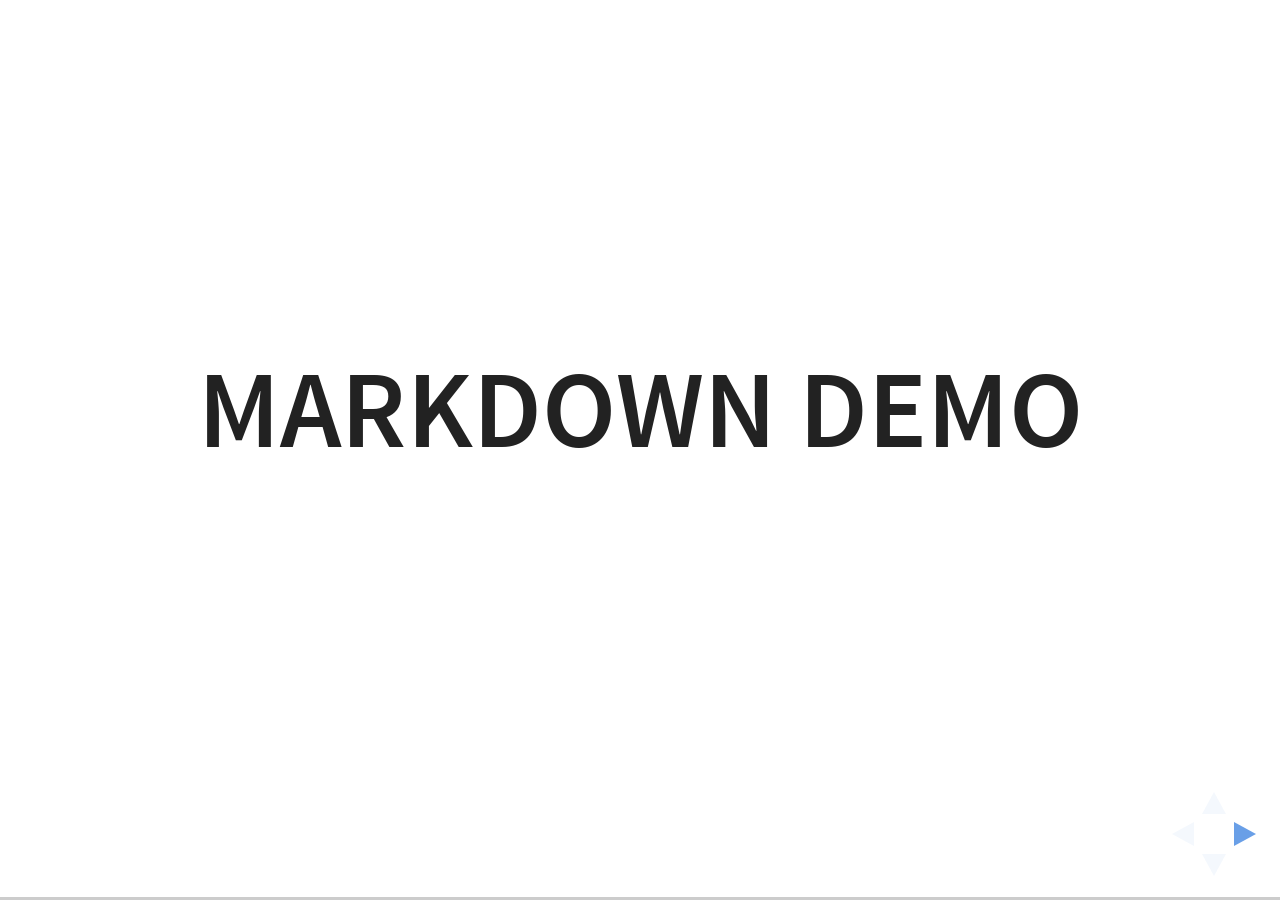
<file: plugin/markdown/example.html>
<!doctype html>
<html lang="en">

	<head>
		<meta charset="utf-8">

		<title>reveal.js - Markdown Demo</title>

		<link rel="stylesheet" href="../../css/reveal.css">
		<link rel="stylesheet" href="../../css/theme/white.css" id="theme">

        <link rel="stylesheet" href="../../lib/css/zenburn.css">
	</head>

	<body>

		<div class="reveal">

			<div class="slides">

                <!-- Use external markdown resource, separate slides by three newlines; vertical slides by two newlines -->
                <section data-markdown="example.md" data-separator="^\n\n\n" data-separator-vertical="^\n\n"></section>

                <!-- Slides are separated by three dashes (quick 'n dirty regular expression) -->
                <section data-markdown data-separator="---">
                    <script type="text/template">
                        ## Demo 1
                        Slide 1
                        ---
                        ## Demo 1
                        Slide 2
                        ---
                        ## Demo 1
                        Slide 3
                    </script>
                </section>

                <!-- Slides are separated by newline + three dashes + newline, vertical slides identical but two dashes -->
                <section data-markdown data-separator="^\n---\n$" data-separator-vertical="^\n--\n$">
                    <script type="text/template">
                        ## Demo 2
                        Slide 1.1

                        --

                        ## Demo 2
                        Slide 1.2

                        ---

                        ## Demo 2
                        Slide 2
                    </script>
                </section>

                <!-- No "extra" slides, since there are no separators defined (so they'll become horizontal rulers) -->
                <section data-markdown>
                    <script type="text/template">
                        A

                        ---

                        B

                        ---

                        C
                    </script>
                </section>

                <!-- Slide attributes -->
                <section data-markdown>
                    <script type="text/template">
                        <!-- .slide: data-background="#000000" -->
                        ## Slide attributes
                    </script>
                </section>

                <!-- Element attributes -->
                <section data-markdown>
                    <script type="text/template">
                        ## Element attributes
                        - Item 1 <!-- .element: class="fragment" data-fragment-index="2" -->
                        - Item 2 <!-- .element: class="fragment" data-fragment-index="1" -->
                    </script>
                </section>

                <!-- Code -->
                <section data-markdown>
                    <script type="text/template">
                        ```php
                        public function foo()
                        {
                            $foo = array(
                                'bar' => 'bar'
                            )
                        }
                        ```
                    </script>
                </section>

            </div>
		</div>

		<script src="../../lib/js/head.min.js"></script>
		<script src="../../js/reveal.js"></script>

		<script>

			Reveal.initialize({
				controls: true,
				progress: true,
				history: true,
				center: true,

				// Optional libraries used to extend on reveal.js
				dependencies: [
					{ src: '../../lib/js/classList.js', condition: function() { return !document.body.classList; } },
					{ src: 'marked.js', condition: function() { return !!document.querySelector( '[data-markdown]' ); } },
                    { src: 'markdown.js', condition: function() { return !!document.querySelector( '[data-markdown]' ); } },
                    { src: '../highlight/highlight.js', async: true, callback: function() { hljs.initHighlightingOnLoad(); } },
					{ src: '../notes/notes.js' }
				]
			});

		</script>

	</body>
</html>
</file>
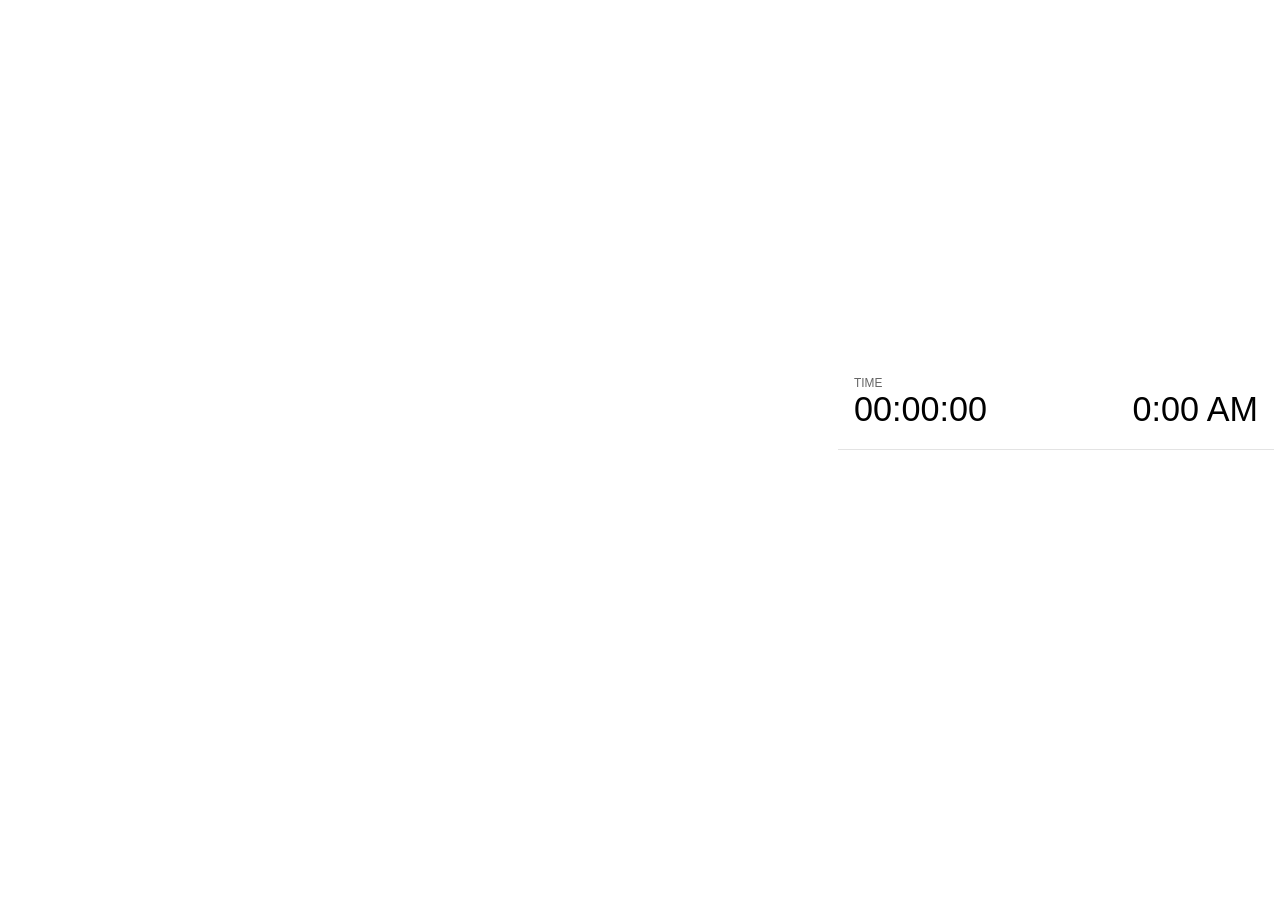
<file: plugin/notes/notes.html>
<!doctype html>
<html lang="en">
	<head>
		<meta charset="utf-8">

		<title>reveal.js - Slide Notes</title>

		<style>
			body {
				font-family: Helvetica;
			}

			#current-slide,
			#upcoming-slide,
			#speaker-controls {
				padding: 6px;
				box-sizing: border-box;
				-moz-box-sizing: border-box;
			}

			#current-slide iframe,
			#upcoming-slide iframe {
				width: 100%;
				height: 100%;
				border: 1px solid #ddd;
			}

			#current-slide .label,
			#upcoming-slide .label {
				position: absolute;
				top: 10px;
				left: 10px;
				font-weight: bold;
				font-size: 14px;
				z-index: 2;
				color: rgba( 255, 255, 255, 0.9 );
			}

			#current-slide {
				position: absolute;
				width: 65%;
				height: 100%;
				top: 0;
				left: 0;
				padding-right: 0;
			}

			#upcoming-slide {
				position: absolute;
				width: 35%;
				height: 40%;
				right: 0;
				top: 0;
			}

			#speaker-controls {
				position: absolute;
				top: 40%;
				right: 0;
				width: 35%;
				height: 60%;
				overflow: auto;

				font-size: 18px;
			}

				.speaker-controls-time.hidden,
				.speaker-controls-notes.hidden {
					display: none;
				}

				.speaker-controls-time .label,
				.speaker-controls-notes .label {
					text-transform: uppercase;
					font-weight: normal;
					font-size: 0.66em;
					color: #666;
					margin: 0;
				}

				.speaker-controls-time {
					border-bottom: 1px solid rgba( 200, 200, 200, 0.5 );
					margin-bottom: 10px;
					padding: 10px 16px;
					padding-bottom: 20px;
					cursor: pointer;
				}

				.speaker-controls-time .reset-button {
					opacity: 0;
					float: right;
					color: #666;
					text-decoration: none;
				}
				.speaker-controls-time:hover .reset-button {
					opacity: 1;
				}

				.speaker-controls-time .timer,
				.speaker-controls-time .clock {
					width: 50%;
					font-size: 1.9em;
				}

				.speaker-controls-time .timer {
					float: left;
				}

				.speaker-controls-time .clock {
					float: right;
					text-align: right;
				}

				.speaker-controls-time span.mute {
					color: #bbb;
				}

				.speaker-controls-notes {
					padding: 10px 16px;
				}

				.speaker-controls-notes .value {
					margin-top: 5px;
					line-height: 1.4;
					font-size: 1.2em;
				}

			.clear {
				clear: both;
			}

			@media screen and (max-width: 1080px) {
				#speaker-controls {
					font-size: 16px;
				}
			}

			@media screen and (max-width: 900px) {
				#speaker-controls {
					font-size: 14px;
				}
			}

			@media screen and (max-width: 800px) {
				#speaker-controls {
					font-size: 12px;
				}
			}

		</style>
	</head>

	<body>

		<div id="current-slide"></div>
		<div id="upcoming-slide"><span class="label">UPCOMING:</span></div>
		<div id="speaker-controls">
			<div class="speaker-controls-time">
				<h4 class="label">Time <span class="reset-button">Click to Reset</span></h4>
				<div class="clock">
					<span class="clock-value">0:00 AM</span>
				</div>
				<div class="timer">
					<span class="hours-value">00</span><span class="minutes-value">:00</span><span class="seconds-value">:00</span>
				</div>
				<div class="clear"></div>
			</div>

			<div class="speaker-controls-notes hidden">
				<h4 class="label">Notes</h4>
				<div class="value"></div>
			</div>
		</div>

		<script src="../../plugin/markdown/marked.js"></script>
		<script>

			(function() {

				var notes,
					notesValue,
					currentState,
					currentSlide,
					upcomingSlide,
					connected = false;

				window.addEventListener( 'message', function( event ) {

					var data = JSON.parse( event.data );

					// Messages sent by the notes plugin inside of the main window
					if( data && data.namespace === 'reveal-notes' ) {
						if( data.type === 'connect' ) {
							handleConnectMessage( data );
						}
						else if( data.type === 'state' ) {
							handleStateMessage( data );
						}
					}
					// Messages sent by the reveal.js inside of the current slide preview
					else if( data && data.namespace === 'reveal' ) {
						if( /ready/.test( data.eventName ) ) {
							// Send a message back to notify that the handshake is complete
							window.opener.postMessage( JSON.stringify({ namespace: 'reveal-notes', type: 'connected'} ), '*' );
						}
						else if( /slidechanged|fragmentshown|fragmenthidden|overviewshown|overviewhidden|paused|resumed/.test( data.eventName ) && currentState !== JSON.stringify( data.state ) ) {
							window.opener.postMessage( JSON.stringify({ method: 'setState', args: [ data.state ]} ), '*' );
						}
					}

				} );

				/**
				 * Called when the main window is trying to establish a
				 * connection.
				 */
				function handleConnectMessage( data ) {

					if( connected === false ) {
						connected = true;

						setupIframes( data );
						setupKeyboard();
						setupNotes();
						setupTimer();
					}

				}

				/**
				 * Called when the main window sends an updated state.
				 */
				function handleStateMessage( data ) {

					// Store the most recently set state to avoid circular loops
					// applying the same state
					currentState = JSON.stringify( data.state );

					// No need for updating the notes in case of fragment changes
					if ( data.notes ) {
						notes.classList.remove( 'hidden' );
						notesValue.style.whiteSpace = data.whitespace;
						if( data.markdown ) {
							notesValue.innerHTML = marked( data.notes );
						}
						else {
							notesValue.innerHTML = data.notes;
						}
					}
					else {
						notes.classList.add( 'hidden' );
					}

					// Update the note slides
					currentSlide.contentWindow.postMessage( JSON.stringify({ method: 'setState', args: [ data.state ] }), '*' );
					upcomingSlide.contentWindow.postMessage( JSON.stringify({ method: 'setState', args: [ data.state ] }), '*' );
					upcomingSlide.contentWindow.postMessage( JSON.stringify({ method: 'next' }), '*' );

				}

				// Limit to max one state update per X ms
				handleStateMessage = debounce( handleStateMessage, 200 );

				/**
				 * Forward keyboard events to the current slide window.
				 * This enables keyboard events to work even if focus
				 * isn't set on the current slide iframe.
				 */
				function setupKeyboard() {

					document.addEventListener( 'keydown', function( event ) {
						currentSlide.contentWindow.postMessage( JSON.stringify({ method: 'triggerKey', args: [ event.keyCode ] }), '*' );
					} );

				}

				/**
				 * Creates the preview iframes.
				 */
				function setupIframes( data ) {

					var params = [
						'receiver',
						'progress=false',
						'history=false',
						'transition=none',
						'autoSlide=0',
						'backgroundTransition=none'
					].join( '&' );

					var hash = '#/' + data.state.indexh + '/' + data.state.indexv;
					var currentURL = data.url + '?' + params + '&postMessageEvents=true' + hash;
					var upcomingURL = data.url + '?' + params + '&controls=false' + hash;

					currentSlide = document.createElement( 'iframe' );
					currentSlide.setAttribute( 'width', 1280 );
					currentSlide.setAttribute( 'height', 1024 );
					currentSlide.setAttribute( 'src', currentURL );
					document.querySelector( '#current-slide' ).appendChild( currentSlide );

					upcomingSlide = document.createElement( 'iframe' );
					upcomingSlide.setAttribute( 'width', 640 );
					upcomingSlide.setAttribute( 'height', 512 );
					upcomingSlide.setAttribute( 'src', upcomingURL );
					document.querySelector( '#upcoming-slide' ).appendChild( upcomingSlide );

				}

				/**
				 * Setup the notes UI.
				 */
				function setupNotes() {

					notes = document.querySelector( '.speaker-controls-notes' );
					notesValue = document.querySelector( '.speaker-controls-notes .value' );

				}

				/**
				 * Create the timer and clock and start updating them
				 * at an interval.
				 */
				function setupTimer() {

					var start = new Date(),
						timeEl = document.querySelector( '.speaker-controls-time' ),
						clockEl = timeEl.querySelector( '.clock-value' ),
						hoursEl = timeEl.querySelector( '.hours-value' ),
						minutesEl = timeEl.querySelector( '.minutes-value' ),
						secondsEl = timeEl.querySelector( '.seconds-value' );

					function _updateTimer() {

						var diff, hours, minutes, seconds,
							now = new Date();

						diff = now.getTime() - start.getTime();
						hours = Math.floor( diff / ( 1000 * 60 * 60 ) );
						minutes = Math.floor( ( diff / ( 1000 * 60 ) ) % 60 );
						seconds = Math.floor( ( diff / 1000 ) % 60 );

						clockEl.innerHTML = now.toLocaleTimeString( 'en-US', { hour12: true, hour: '2-digit', minute:'2-digit' } );
						hoursEl.innerHTML = zeroPadInteger( hours );
						hoursEl.className = hours > 0 ? '' : 'mute';
						minutesEl.innerHTML = ':' + zeroPadInteger( minutes );
						minutesEl.className = minutes > 0 ? '' : 'mute';
						secondsEl.innerHTML = ':' + zeroPadInteger( seconds );

					}

					// Update once directly
					_updateTimer();

					// Then update every second
					setInterval( _updateTimer, 1000 );

					timeEl.addEventListener( 'click', function() {
						start = new Date();
						_updateTimer();
						return false;
					} );

				}

				function zeroPadInteger( num ) {

					var str = '00' + parseInt( num );
					return str.substring( str.length - 2 );

				}

				/**
				 * Limits the frequency at which a function can be called.
				 */
				function debounce( fn, ms ) {

					var lastTime = 0,
						timeout;

					return function() {

						var args = arguments;
						var context = this;

						clearTimeout( timeout );

						var timeSinceLastCall = Date.now() - lastTime;
						if( timeSinceLastCall > ms ) {
							fn.apply( context, args );
							lastTime = Date.now();
						}
						else {
							timeout = setTimeout( function() {
								fn.apply( context, args );
								lastTime = Date.now();
							}, ms - timeSinceLastCall );
						}

					}

				}

			})();

		</script>
	</body>
</html>
</file>
<file: css/reveal.css>
/*!
 * reveal.js
 * http://lab.hakim.se/reveal-js
 * MIT licensed
 *
 * Copyright (C) 2016 Hakim El Hattab, http://hakim.se
 */
/*********************************************
 * RESET STYLES
 *********************************************/
html, body, .reveal div, .reveal span, .reveal applet, .reveal object, .reveal iframe,
.reveal h1, .reveal h2, .reveal h3, .reveal h4, .reveal h5, .reveal h6, .reveal p, .reveal blockquote, .reveal pre,
.reveal a, .reveal abbr, .reveal acronym, .reveal address, .reveal big, .reveal cite, .reveal code,
.reveal del, .reveal dfn, .reveal em, .reveal img, .reveal ins, .reveal kbd, .reveal q, .reveal s, .reveal samp,
.reveal small, .reveal strike, .reveal strong, .reveal sub, .reveal sup, .reveal tt, .reveal var,
.reveal b, .reveal u, .reveal center,
.reveal dl, .reveal dt, .reveal dd, .reveal ol, .reveal ul, .reveal li,
.reveal fieldset, .reveal form, .reveal label, .reveal legend,
.reveal table, .reveal caption, .reveal tbody, .reveal tfoot, .reveal thead, .reveal tr, .reveal th, .reveal td,
.reveal article, .reveal aside, .reveal canvas, .reveal details, .reveal embed,
.reveal figure, .reveal figcaption, .reveal footer, .reveal header, .reveal hgroup,
.reveal menu, .reveal nav, .reveal output, .reveal ruby, .reveal section, .reveal summary,
.reveal time, .reveal mark, .reveal audio, video {
  margin: 0;
  padding: 0;
  border: 0;
  font-size: 100%;
  font: inherit;
  vertical-align: baseline; }

.reveal article, .reveal aside, .reveal details, .reveal figcaption, .reveal figure,
.reveal footer, .reveal header, .reveal hgroup, .reveal menu, .reveal nav, .reveal section {
  display: block; }

/*********************************************
 * GLOBAL STYLES
 *********************************************/
html,
body {
  width: 100%;
  height: 100%;
  overflow: hidden; }

body {
  position: relative;
  line-height: 1;
  background-color: #fff;
  color: #000; }

html:-webkit-full-screen-ancestor {
  background-color: inherit; }

html:-moz-full-screen-ancestor {
  background-color: inherit; }

/*********************************************
 * VIEW FRAGMENTS
 *********************************************/
.reveal .slides section .fragment {
  opacity: 0;
  visibility: hidden;
  -webkit-transition: all 0.2s ease;
          transition: all 0.2s ease; }
  .reveal .slides section .fragment.visible {
    opacity: 1;
    visibility: visible; }

.reveal .slides section .fragment.grow {
  opacity: 1;
  visibility: visible; }
  .reveal .slides section .fragment.grow.visible {
    -webkit-transform: scale(1.3);
        -ms-transform: scale(1.3);
            transform: scale(1.3); }

.reveal .slides section .fragment.shrink {
  opacity: 1;
  visibility: visible; }
  .reveal .slides section .fragment.shrink.visible {
    -webkit-transform: scale(0.7);
        -ms-transform: scale(0.7);
            transform: scale(0.7); }

.reveal .slides section .fragment.zoom-in {
  -webkit-transform: scale(0.1);
      -ms-transform: scale(0.1);
          transform: scale(0.1); }
  .reveal .slides section .fragment.zoom-in.visible {
    -webkit-transform: none;
        -ms-transform: none;
            transform: none; }

.reveal .slides section .fragment.fade-out {
  opacity: 1;
  visibility: visible; }
  .reveal .slides section .fragment.fade-out.visible {
    opacity: 0;
    visibility: hidden; }

.reveal .slides section .fragment.semi-fade-out {
  opacity: 1;
  visibility: visible; }
  .reveal .slides section .fragment.semi-fade-out.visible {
    opacity: 0.5;
    visibility: visible; }

.reveal .slides section .fragment.strike {
  opacity: 1;
  visibility: visible; }
  .reveal .slides section .fragment.strike.visible {
    text-decoration: line-through; }

.reveal .slides section .fragment.current-visible {
  opacity: 0;
  visibility: hidden; }
  .reveal .slides section .fragment.current-visible.current-fragment {
    opacity: 1;
    visibility: visible; }

.reveal .slides section .fragment.highlight-red,
.reveal .slides section .fragment.highlight-current-red,
.reveal .slides section .fragment.highlight-green,
.reveal .slides section .fragment.highlight-current-green,
.reveal .slides section .fragment.highlight-blue,
.reveal .slides section .fragment.highlight-current-blue {
  opacity: 1;
  visibility: visible; }

.reveal .slides section .fragment.highlight-red.visible {
  color: #ff2c2d; }

.reveal .slides section .fragment.highlight-green.visible {
  color: #17ff2e; }

.reveal .slides section .fragment.highlight-blue.visible {
  color: #1b91ff; }

.reveal .slides section .fragment.highlight-current-red.current-fragment {
  color: #ff2c2d; }

.reveal .slides section .fragment.highlight-current-green.current-fragment {
  color: #17ff2e; }

.reveal .slides section .fragment.highlight-current-blue.current-fragment {
  color: #1b91ff; }

/*********************************************
 * DEFAULT ELEMENT STYLES
 *********************************************/
/* Fixes issue in Chrome where italic fonts did not appear when printing to PDF */
.reveal:after {
  content: '';
  font-style: italic; }

.reveal iframe {
  z-index: 1; }

/** Prevents layering issues in certain browser/transition combinations */
.reveal a {
  position: relative; }

.reveal .stretch {
  max-width: none;
  max-height: none; }

.reveal pre.stretch code {
  height: 100%;
  max-height: 100%;
  box-sizing: border-box; }

/*********************************************
 * CONTROLS
 *********************************************/
.reveal .controls {
  display: none;
  position: fixed;
  width: 110px;
  height: 110px;
  z-index: 30;
  right: 10px;
  bottom: 10px;
  -webkit-user-select: none; }

.reveal .controls button {
  padding: 0;
  position: absolute;
  opacity: 0.05;
  width: 0;
  height: 0;
  background-color: transparent;
  border: 12px solid transparent;
  -webkit-transform: scale(0.9999);
      -ms-transform: scale(0.9999);
          transform: scale(0.9999);
  -webkit-transition: all 0.2s ease;
          transition: all 0.2s ease;
  -webkit-appearance: none;
  -webkit-tap-highlight-color: transparent; }

.reveal .controls .enabled {
  opacity: 0.7;
  cursor: pointer; }

.reveal .controls .enabled:active {
  margin-top: 1px; }

.reveal .controls .navigate-left {
  top: 42px;
  border-right-width: 22px;
  border-right-color: #000; }

.reveal .controls .navigate-left.fragmented {
  opacity: 0.3; }

.reveal .controls .navigate-right {
  left: 74px;
  top: 42px;
  border-left-width: 22px;
  border-left-color: #000; }

.reveal .controls .navigate-right.fragmented {
  opacity: 0.3; }

.reveal .controls .navigate-up {
  left: 42px;
  border-bottom-width: 22px;
  border-bottom-color: #000; }

.reveal .controls .navigate-up.fragmented {
  opacity: 0.3; }

.reveal .controls .navigate-down {
  left: 42px;
  top: 74px;
  border-top-width: 22px;
  border-top-color: #000; }

.reveal .controls .navigate-down.fragmented {
  opacity: 0.3; }

/*********************************************
 * PROGRESS BAR
 *********************************************/
.reveal .progress {
  position: fixed;
  display: none;
  height: 3px;
  width: 100%;
  bottom: 0;
  left: 0;
  z-index: 10;
  background-color: rgba(0, 0, 0, 0.2); }

.reveal .progress:after {
  content: '';
  display: block;
  position: absolute;
  height: 20px;
  width: 100%;
  top: -20px; }

.reveal .progress span {
  display: block;
  height: 100%;
  width: 0px;
  background-color: #000;
  -webkit-transition: width 800ms cubic-bezier(0.26, 0.86, 0.44, 0.985);
          transition: width 800ms cubic-bezier(0.26, 0.86, 0.44, 0.985); }

/*********************************************
 * SLIDE NUMBER
 *********************************************/
.reveal .slide-number {
  position: fixed;
  display: block;
  right: 8px;
  bottom: 8px;
  z-index: 31;
  font-family: Helvetica, sans-serif;
  font-size: 12px;
  line-height: 1;
  color: #fff;
  background-color: rgba(0, 0, 0, 0.4);
  padding: 5px; }

.reveal .slide-number-delimiter {
  margin: 0 3px; }

/*********************************************
 * SLIDES
 *********************************************/
.reveal {
  position: relative;
  width: 100%;
  height: 100%;
  overflow: hidden;
  -ms-touch-action: none;
      touch-action: none; }

.reveal .slides {
  position: absolute;
  width: 100%;
  height: 100%;
  top: 0;
  right: 0;
  bottom: 0;
  left: 0;
  margin: auto;
  overflow: visible;
  z-index: 1;
  text-align: center;
  -webkit-perspective: 600px;
          perspective: 600px;
  -webkit-perspective-origin: 50% 40%;
          perspective-origin: 50% 40%; }

.reveal .slides > section {
  -ms-perspective: 600px; }

.reveal .slides > section,
.reveal .slides > section > section {
  display: none;
  position: absolute;
  width: 100%;
  padding: 20px 0px;
  z-index: 10;
  -webkit-transform-style: preserve-3d;
          transform-style: preserve-3d;
  -webkit-transition: -webkit-transform-origin 800ms cubic-bezier(0.26, 0.86, 0.44, 0.985), -webkit-transform 800ms cubic-bezier(0.26, 0.86, 0.44, 0.985), visibility 800ms cubic-bezier(0.26, 0.86, 0.44, 0.985), opacity 800ms cubic-bezier(0.26, 0.86, 0.44, 0.985);
          transition: -ms-transform-origin 800ms cubic-bezier(0.26, 0.86, 0.44, 0.985), transform 800ms cubic-bezier(0.26, 0.86, 0.44, 0.985), visibility 800ms cubic-bezier(0.26, 0.86, 0.44, 0.985), opacity 800ms cubic-bezier(0.26, 0.86, 0.44, 0.985);
          transition: transform-origin 800ms cubic-bezier(0.26, 0.86, 0.44, 0.985), transform 800ms cubic-bezier(0.26, 0.86, 0.44, 0.985), visibility 800ms cubic-bezier(0.26, 0.86, 0.44, 0.985), opacity 800ms cubic-bezier(0.26, 0.86, 0.44, 0.985); }

/* Global transition speed settings */
.reveal[data-transition-speed="fast"] .slides section {
  -webkit-transition-duration: 400ms;
          transition-duration: 400ms; }

.reveal[data-transition-speed="slow"] .slides section {
  -webkit-transition-duration: 1200ms;
          transition-duration: 1200ms; }

/* Slide-specific transition speed overrides */
.reveal .slides section[data-transition-speed="fast"] {
  -webkit-transition-duration: 400ms;
          transition-duration: 400ms; }

.reveal .slides section[data-transition-speed="slow"] {
  -webkit-transition-duration: 1200ms;
          transition-duration: 1200ms; }

.reveal .slides > section.stack {
  padding-top: 0;
  padding-bottom: 0; }

.reveal .slides > section.present,
.reveal .slides > section > section.present {
  display: block;
  z-index: 11;
  opacity: 1; }

.reveal.center,
.reveal.center .slides,
.reveal.center .slides section {
  min-height: 0 !important; }

/* Don't allow interaction with invisible slides */
.reveal .slides > section.future,
.reveal .slides > section > section.future,
.reveal .slides > section.past,
.reveal .slides > section > section.past {
  pointer-events: none; }

.reveal.overview .slides > section,
.reveal.overview .slides > section > section {
  pointer-events: auto; }

.reveal .slides > section.past,
.reveal .slides > section.future,
.reveal .slides > section > section.past,
.reveal .slides > section > section.future {
  opacity: 0; }

/*********************************************
 * Mixins for readability of transitions
 *********************************************/
/*********************************************
 * SLIDE TRANSITION
 * Aliased 'linear' for backwards compatibility
 *********************************************/
.reveal.slide section {
  -webkit-backface-visibility: hidden;
          backface-visibility: hidden; }

.reveal .slides > section[data-transition=slide].past,
.reveal .slides > section[data-transition~=slide-out].past,
.reveal.slide .slides > section:not([data-transition]).past {
  -webkit-transform: translate(-150%, 0);
      -ms-transform: translate(-150%, 0);
          transform: translate(-150%, 0); }

.reveal .slides > section[data-transition=slide].future,
.reveal .slides > section[data-transition~=slide-in].future,
.reveal.slide .slides > section:not([data-transition]).future {
  -webkit-transform: translate(150%, 0);
      -ms-transform: translate(150%, 0);
          transform: translate(150%, 0); }

.reveal .slides > section > section[data-transition=slide].past,
.reveal .slides > section > section[data-transition~=slide-out].past,
.reveal.slide .slides > section > section:not([data-transition]).past {
  -webkit-transform: translate(0, -150%);
      -ms-transform: translate(0, -150%);
          transform: translate(0, -150%); }

.reveal .slides > section > section[data-transition=slide].future,
.reveal .slides > section > section[data-transition~=slide-in].future,
.reveal.slide .slides > section > section:not([data-transition]).future {
  -webkit-transform: translate(0, 150%);
      -ms-transform: translate(0, 150%);
          transform: translate(0, 150%); }

.reveal.linear section {
  -webkit-backface-visibility: hidden;
          backface-visibility: hidden; }

.reveal .slides > section[data-transition=linear].past,
.reveal .slides > section[data-transition~=linear-out].past,
.reveal.linear .slides > section:not([data-transition]).past {
  -webkit-transform: translate(-150%, 0);
      -ms-transform: translate(-150%, 0);
          transform: translate(-150%, 0); }

.reveal .slides > section[data-transition=linear].future,
.reveal .slides > section[data-transition~=linear-in].future,
.reveal.linear .slides > section:not([data-transition]).future {
  -webkit-transform: translate(150%, 0);
      -ms-transform: translate(150%, 0);
          transform: translate(150%, 0); }

.reveal .slides > section > section[data-transition=linear].past,
.reveal .slides > section > section[data-transition~=linear-out].past,
.reveal.linear .slides > section > section:not([data-transition]).past {
  -webkit-transform: translate(0, -150%);
      -ms-transform: translate(0, -150%);
          transform: translate(0, -150%); }

.reveal .slides > section > section[data-transition=linear].future,
.reveal .slides > section > section[data-transition~=linear-in].future,
.reveal.linear .slides > section > section:not([data-transition]).future {
  -webkit-transform: translate(0, 150%);
      -ms-transform: translate(0, 150%);
          transform: translate(0, 150%); }

/*********************************************
 * CONVEX TRANSITION
 * Aliased 'default' for backwards compatibility
 *********************************************/
.reveal .slides > section[data-transition=default].past,
.reveal .slides > section[data-transition~=default-out].past,
.reveal.default .slides > section:not([data-transition]).past {
  -webkit-transform: translate3d(-100%, 0, 0) rotateY(-90deg) translate3d(-100%, 0, 0);
          transform: translate3d(-100%, 0, 0) rotateY(-90deg) translate3d(-100%, 0, 0); }

.reveal .slides > section[data-transition=default].future,
.reveal .slides > section[data-transition~=default-in].future,
.reveal.default .slides > section:not([data-transition]).future {
  -webkit-transform: translate3d(100%, 0, 0) rotateY(90deg) translate3d(100%, 0, 0);
          transform: translate3d(100%, 0, 0) rotateY(90deg) translate3d(100%, 0, 0); }

.reveal .slides > section > section[data-transition=default].past,
.reveal .slides > section > section[data-transition~=default-out].past,
.reveal.default .slides > section > section:not([data-transition]).past {
  -webkit-transform: translate3d(0, -300px, 0) rotateX(70deg) translate3d(0, -300px, 0);
          transform: translate3d(0, -300px, 0) rotateX(70deg) translate3d(0, -300px, 0); }

.reveal .slides > section > section[data-transition=default].future,
.reveal .slides > section > section[data-transition~=default-in].future,
.reveal.default .slides > section > section:not([data-transition]).future {
  -webkit-transform: translate3d(0, 300px, 0) rotateX(-70deg) translate3d(0, 300px, 0);
          transform: translate3d(0, 300px, 0) rotateX(-70deg) translate3d(0, 300px, 0); }

.reveal .slides > section[data-transition=convex].past,
.reveal .slides > section[data-transition~=convex-out].past,
.reveal.convex .slides > section:not([data-transition]).past {
  -webkit-transform: translate3d(-100%, 0, 0) rotateY(-90deg) translate3d(-100%, 0, 0);
          transform: translate3d(-100%, 0, 0) rotateY(-90deg) translate3d(-100%, 0, 0); }

.reveal .slides > section[data-transition=convex].future,
.reveal .slides > section[data-transition~=convex-in].future,
.reveal.convex .slides > section:not([data-transition]).future {
  -webkit-transform: translate3d(100%, 0, 0) rotateY(90deg) translate3d(100%, 0, 0);
          transform: translate3d(100%, 0, 0) rotateY(90deg) translate3d(100%, 0, 0); }

.reveal .slides > section > section[data-transition=convex].past,
.reveal .slides > section > section[data-transition~=convex-out].past,
.reveal.convex .slides > section > section:not([data-transition]).past {
  -webkit-transform: translate3d(0, -300px, 0) rotateX(70deg) translate3d(0, -300px, 0);
          transform: translate3d(0, -300px, 0) rotateX(70deg) translate3d(0, -300px, 0); }

.reveal .slides > section > section[data-transition=convex].future,
.reveal .slides > section > section[data-transition~=convex-in].future,
.reveal.convex .slides > section > section:not([data-transition]).future {
  -webkit-transform: translate3d(0, 300px, 0) rotateX(-70deg) translate3d(0, 300px, 0);
          transform: translate3d(0, 300px, 0) rotateX(-70deg) translate3d(0, 300px, 0); }

/*********************************************
 * CONCAVE TRANSITION
 *********************************************/
.reveal .slides > section[data-transition=concave].past,
.reveal .slides > section[data-transition~=concave-out].past,
.reveal.concave .slides > section:not([data-transition]).past {
  -webkit-transform: translate3d(-100%, 0, 0) rotateY(90deg) translate3d(-100%, 0, 0);
          transform: translate3d(-100%, 0, 0) rotateY(90deg) translate3d(-100%, 0, 0); }

.reveal .slides > section[data-transition=concave].future,
.reveal .slides > section[data-transition~=concave-in].future,
.reveal.concave .slides > section:not([data-transition]).future {
  -webkit-transform: translate3d(100%, 0, 0) rotateY(-90deg) translate3d(100%, 0, 0);
          transform: translate3d(100%, 0, 0) rotateY(-90deg) translate3d(100%, 0, 0); }

.reveal .slides > section > section[data-transition=concave].past,
.reveal .slides > section > section[data-transition~=concave-out].past,
.reveal.concave .slides > section > section:not([data-transition]).past {
  -webkit-transform: translate3d(0, -80%, 0) rotateX(-70deg) translate3d(0, -80%, 0);
          transform: translate3d(0, -80%, 0) rotateX(-70deg) translate3d(0, -80%, 0); }

.reveal .slides > section > section[data-transition=concave].future,
.reveal .slides > section > section[data-transition~=concave-in].future,
.reveal.concave .slides > section > section:not([data-transition]).future {
  -webkit-transform: translate3d(0, 80%, 0) rotateX(70deg) translate3d(0, 80%, 0);
          transform: translate3d(0, 80%, 0) rotateX(70deg) translate3d(0, 80%, 0); }

/*********************************************
 * ZOOM TRANSITION
 *********************************************/
.reveal .slides section[data-transition=zoom],
.reveal.zoom .slides section:not([data-transition]) {
  -webkit-transition-timing-function: ease;
          transition-timing-function: ease; }

.reveal .slides > section[data-transition=zoom].past,
.reveal .slides > section[data-transition~=zoom-out].past,
.reveal.zoom .slides > section:not([data-transition]).past {
  visibility: hidden;
  -webkit-transform: scale(16);
      -ms-transform: scale(16);
          transform: scale(16); }

.reveal .slides > section[data-transition=zoom].future,
.reveal .slides > section[data-transition~=zoom-in].future,
.reveal.zoom .slides > section:not([data-transition]).future {
  visibility: hidden;
  -webkit-transform: scale(0.2);
      -ms-transform: scale(0.2);
          transform: scale(0.2); }

.reveal .slides > section > section[data-transition=zoom].past,
.reveal .slides > section > section[data-transition~=zoom-out].past,
.reveal.zoom .slides > section > section:not([data-transition]).past {
  -webkit-transform: translate(0, -150%);
      -ms-transform: translate(0, -150%);
          transform: translate(0, -150%); }

.reveal .slides > section > section[data-transition=zoom].future,
.reveal .slides > section > section[data-transition~=zoom-in].future,
.reveal.zoom .slides > section > section:not([data-transition]).future {
  -webkit-transform: translate(0, 150%);
      -ms-transform: translate(0, 150%);
          transform: translate(0, 150%); }

/*********************************************
 * CUBE TRANSITION
 *********************************************/
.reveal.cube .slides {
  -webkit-perspective: 1300px;
          perspective: 1300px; }

.reveal.cube .slides section {
  padding: 30px;
  min-height: 700px;
  -webkit-backface-visibility: hidden;
          backface-visibility: hidden;
  box-sizing: border-box; }

.reveal.center.cube .slides section {
  min-height: 0; }

.reveal.cube .slides section:not(.stack):before {
  content: '';
  position: absolute;
  display: block;
  width: 100%;
  height: 100%;
  left: 0;
  top: 0;
  background: rgba(0, 0, 0, 0.1);
  border-radius: 4px;
  -webkit-transform: translateZ(-20px);
          transform: translateZ(-20px); }

.reveal.cube .slides section:not(.stack):after {
  content: '';
  position: absolute;
  display: block;
  width: 90%;
  height: 30px;
  left: 5%;
  bottom: 0;
  background: none;
  z-index: 1;
  border-radius: 4px;
  box-shadow: 0px 95px 25px rgba(0, 0, 0, 0.2);
  -webkit-transform: translateZ(-90px) rotateX(65deg);
          transform: translateZ(-90px) rotateX(65deg); }

.reveal.cube .slides > section.stack {
  padding: 0;
  background: none; }

.reveal.cube .slides > section.past {
  -webkit-transform-origin: 100% 0%;
      -ms-transform-origin: 100% 0%;
          transform-origin: 100% 0%;
  -webkit-transform: translate3d(-100%, 0, 0) rotateY(-90deg);
          transform: translate3d(-100%, 0, 0) rotateY(-90deg); }

.reveal.cube .slides > section.future {
  -webkit-transform-origin: 0% 0%;
      -ms-transform-origin: 0% 0%;
          transform-origin: 0% 0%;
  -webkit-transform: translate3d(100%, 0, 0) rotateY(90deg);
          transform: translate3d(100%, 0, 0) rotateY(90deg); }

.reveal.cube .slides > section > section.past {
  -webkit-transform-origin: 0% 100%;
      -ms-transform-origin: 0% 100%;
          transform-origin: 0% 100%;
  -webkit-transform: translate3d(0, -100%, 0) rotateX(90deg);
          transform: translate3d(0, -100%, 0) rotateX(90deg); }

.reveal.cube .slides > section > section.future {
  -webkit-transform-origin: 0% 0%;
      -ms-transform-origin: 0% 0%;
          transform-origin: 0% 0%;
  -webkit-transform: translate3d(0, 100%, 0) rotateX(-90deg);
          transform: translate3d(0, 100%, 0) rotateX(-90deg); }

/*********************************************
 * PAGE TRANSITION
 *********************************************/
.reveal.page .slides {
  -webkit-perspective-origin: 0% 50%;
          perspective-origin: 0% 50%;
  -webkit-perspective: 3000px;
          perspective: 3000px; }

.reveal.page .slides section {
  padding: 30px;
  min-height: 700px;
  box-sizing: border-box; }

.reveal.page .slides section.past {
  z-index: 12; }

.reveal.page .slides section:not(.stack):before {
  content: '';
  position: absolute;
  display: block;
  width: 100%;
  height: 100%;
  left: 0;
  top: 0;
  background: rgba(0, 0, 0, 0.1);
  -webkit-transform: translateZ(-20px);
          transform: translateZ(-20px); }

.reveal.page .slides section:not(.stack):after {
  content: '';
  position: absolute;
  display: block;
  width: 90%;
  height: 30px;
  left: 5%;
  bottom: 0;
  background: none;
  z-index: 1;
  border-radius: 4px;
  box-shadow: 0px 95px 25px rgba(0, 0, 0, 0.2);
  -webkit-transform: translateZ(-90px) rotateX(65deg); }

.reveal.page .slides > section.stack {
  padding: 0;
  background: none; }

.reveal.page .slides > section.past {
  -webkit-transform-origin: 0% 0%;
      -ms-transform-origin: 0% 0%;
          transform-origin: 0% 0%;
  -webkit-transform: translate3d(-40%, 0, 0) rotateY(-80deg);
          transform: translate3d(-40%, 0, 0) rotateY(-80deg); }

.reveal.page .slides > section.future {
  -webkit-transform-origin: 100% 0%;
      -ms-transform-origin: 100% 0%;
          transform-origin: 100% 0%;
  -webkit-transform: translate3d(0, 0, 0);
          transform: translate3d(0, 0, 0); }

.reveal.page .slides > section > section.past {
  -webkit-transform-origin: 0% 0%;
      -ms-transform-origin: 0% 0%;
          transform-origin: 0% 0%;
  -webkit-transform: translate3d(0, -40%, 0) rotateX(80deg);
          transform: translate3d(0, -40%, 0) rotateX(80deg); }

.reveal.page .slides > section > section.future {
  -webkit-transform-origin: 0% 100%;
      -ms-transform-origin: 0% 100%;
          transform-origin: 0% 100%;
  -webkit-transform: translate3d(0, 0, 0);
          transform: translate3d(0, 0, 0); }

/*********************************************
 * FADE TRANSITION
 *********************************************/
.reveal .slides section[data-transition=fade],
.reveal.fade .slides section:not([data-transition]),
.reveal.fade .slides > section > section:not([data-transition]) {
  -webkit-transform: none;
      -ms-transform: none;
          transform: none;
  -webkit-transition: opacity 0.5s;
          transition: opacity 0.5s; }

.reveal.fade.overview .slides section,
.reveal.fade.overview .slides > section > section {
  -webkit-transition: none;
          transition: none; }

/*********************************************
 * NO TRANSITION
 *********************************************/
.reveal .slides section[data-transition=none],
.reveal.none .slides section:not([data-transition]) {
  -webkit-transform: none;
      -ms-transform: none;
          transform: none;
  -webkit-transition: none;
          transition: none; }

/*********************************************
 * PAUSED MODE
 *********************************************/
.reveal .pause-overlay {
  position: absolute;
  top: 0;
  left: 0;
  width: 100%;
  height: 100%;
  background: black;
  visibility: hidden;
  opacity: 0;
  z-index: 100;
  -webkit-transition: all 1s ease;
          transition: all 1s ease; }

.reveal.paused .pause-overlay {
  visibility: visible;
  opacity: 1; }

/*********************************************
 * FALLBACK
 *********************************************/
.no-transforms {
  overflow-y: auto; }

.no-transforms .reveal .slides {
  position: relative;
  width: 80%;
  height: auto !important;
  top: 0;
  left: 50%;
  margin: 0;
  text-align: center; }

.no-transforms .reveal .controls,
.no-transforms .reveal .progress {
  display: none !important; }

.no-transforms .reveal .slides section {
  display: block !important;
  opacity: 1 !important;
  position: relative !important;
  height: auto;
  min-height: 0;
  top: 0;
  left: -50%;
  margin: 70px 0;
  -webkit-transform: none;
      -ms-transform: none;
          transform: none; }

.no-transforms .reveal .slides section section {
  left: 0; }

.reveal .no-transition,
.reveal .no-transition * {
  -webkit-transition: none !important;
          transition: none !important; }

/*********************************************
 * PER-SLIDE BACKGROUNDS
 *********************************************/
.reveal .backgrounds {
  position: absolute;
  width: 100%;
  height: 100%;
  top: 0;
  left: 0;
  -webkit-perspective: 600px;
          perspective: 600px; }

.reveal .slide-background {
  display: none;
  position: absolute;
  width: 100%;
  height: 100%;
  opacity: 0;
  visibility: hidden;
  background-color: transparent;
  background-position: 50% 50%;
  background-repeat: no-repeat;
  background-size: cover;
  -webkit-transition: all 800ms cubic-bezier(0.26, 0.86, 0.44, 0.985);
          transition: all 800ms cubic-bezier(0.26, 0.86, 0.44, 0.985); }

.reveal .slide-background.stack {
  display: block; }

.reveal .slide-background.present {
  opacity: 1;
  visibility: visible; }

.print-pdf .reveal .slide-background {
  opacity: 1 !important;
  visibility: visible !important; }

/* Video backgrounds */
.reveal .slide-background video {
  position: absolute;
  width: 100%;
  height: 100%;
  max-width: none;
  max-height: none;
  top: 0;
  left: 0; }

/* Immediate transition style */
.reveal[data-background-transition=none] > .backgrounds .slide-background,
.reveal > .backgrounds .slide-background[data-background-transition=none] {
  -webkit-transition: none;
          transition: none; }

/* Slide */
.reveal[data-background-transition=slide] > .backgrounds .slide-background,
.reveal > .backgrounds .slide-background[data-background-transition=slide] {
  opacity: 1;
  -webkit-backface-visibility: hidden;
          backface-visibility: hidden; }

.reveal[data-background-transition=slide] > .backgrounds .slide-background.past,
.reveal > .backgrounds .slide-background.past[data-background-transition=slide] {
  -webkit-transform: translate(-100%, 0);
      -ms-transform: translate(-100%, 0);
          transform: translate(-100%, 0); }

.reveal[data-background-transition=slide] > .backgrounds .slide-background.future,
.reveal > .backgrounds .slide-background.future[data-background-transition=slide] {
  -webkit-transform: translate(100%, 0);
      -ms-transform: translate(100%, 0);
          transform: translate(100%, 0); }

.reveal[data-background-transition=slide] > .backgrounds .slide-background > .slide-background.past,
.reveal > .backgrounds .slide-background > .slide-background.past[data-background-transition=slide] {
  -webkit-transform: translate(0, -100%);
      -ms-transform: translate(0, -100%);
          transform: translate(0, -100%); }

.reveal[data-background-transition=slide] > .backgrounds .slide-background > .slide-background.future,
.reveal > .backgrounds .slide-background > .slide-background.future[data-background-transition=slide] {
  -webkit-transform: translate(0, 100%);
      -ms-transform: translate(0, 100%);
          transform: translate(0, 100%); }

/* Convex */
.reveal[data-background-transition=convex] > .backgrounds .slide-background.past,
.reveal > .backgrounds .slide-background.past[data-background-transition=convex] {
  opacity: 0;
  -webkit-transform: translate3d(-100%, 0, 0) rotateY(-90deg) translate3d(-100%, 0, 0);
          transform: translate3d(-100%, 0, 0) rotateY(-90deg) translate3d(-100%, 0, 0); }

.reveal[data-background-transition=convex] > .backgrounds .slide-background.future,
.reveal > .backgrounds .slide-background.future[data-background-transition=convex] {
  opacity: 0;
  -webkit-transform: translate3d(100%, 0, 0) rotateY(90deg) translate3d(100%, 0, 0);
          transform: translate3d(100%, 0, 0) rotateY(90deg) translate3d(100%, 0, 0); }

.reveal[data-background-transition=convex] > .backgrounds .slide-background > .slide-background.past,
.reveal > .backgrounds .slide-background > .slide-background.past[data-background-transition=convex] {
  opacity: 0;
  -webkit-transform: translate3d(0, -100%, 0) rotateX(90deg) translate3d(0, -100%, 0);
          transform: translate3d(0, -100%, 0) rotateX(90deg) translate3d(0, -100%, 0); }

.reveal[data-background-transition=convex] > .backgrounds .slide-background > .slide-background.future,
.reveal > .backgrounds .slide-background > .slide-background.future[data-background-transition=convex] {
  opacity: 0;
  -webkit-transform: translate3d(0, 100%, 0) rotateX(-90deg) translate3d(0, 100%, 0);
          transform: translate3d(0, 100%, 0) rotateX(-90deg) translate3d(0, 100%, 0); }

/* Concave */
.reveal[data-background-transition=concave] > .backgrounds .slide-background.past,
.reveal > .backgrounds .slide-background.past[data-background-transition=concave] {
  opacity: 0;
  -webkit-transform: translate3d(-100%, 0, 0) rotateY(90deg) translate3d(-100%, 0, 0);
          transform: translate3d(-100%, 0, 0) rotateY(90deg) translate3d(-100%, 0, 0); }

.reveal[data-background-transition=concave] > .backgrounds .slide-background.future,
.reveal > .backgrounds .slide-background.future[data-background-transition=concave] {
  opacity: 0;
  -webkit-transform: translate3d(100%, 0, 0) rotateY(-90deg) translate3d(100%, 0, 0);
          transform: translate3d(100%, 0, 0) rotateY(-90deg) translate3d(100%, 0, 0); }

.reveal[data-background-transition=concave] > .backgrounds .slide-background > .slide-background.past,
.reveal > .backgrounds .slide-background > .slide-background.past[data-background-transition=concave] {
  opacity: 0;
  -webkit-transform: translate3d(0, -100%, 0) rotateX(-90deg) translate3d(0, -100%, 0);
          transform: translate3d(0, -100%, 0) rotateX(-90deg) translate3d(0, -100%, 0); }

.reveal[data-background-transition=concave] > .backgrounds .slide-background > .slide-background.future,
.reveal > .backgrounds .slide-background > .slide-background.future[data-background-transition=concave] {
  opacity: 0;
  -webkit-transform: translate3d(0, 100%, 0) rotateX(90deg) translate3d(0, 100%, 0);
          transform: translate3d(0, 100%, 0) rotateX(90deg) translate3d(0, 100%, 0); }

/* Zoom */
.reveal[data-background-transition=zoom] > .backgrounds .slide-background,
.reveal > .backgrounds .slide-background[data-background-transition=zoom] {
  -webkit-transition-timing-function: ease;
          transition-timing-function: ease; }

.reveal[data-background-transition=zoom] > .backgrounds .slide-background.past,
.reveal > .backgrounds .slide-background.past[data-background-transition=zoom] {
  opacity: 0;
  visibility: hidden;
  -webkit-transform: scale(16);
      -ms-transform: scale(16);
          transform: scale(16); }

.reveal[data-background-transition=zoom] > .backgrounds .slide-background.future,
.reveal > .backgrounds .slide-background.future[data-background-transition=zoom] {
  opacity: 0;
  visibility: hidden;
  -webkit-transform: scale(0.2);
      -ms-transform: scale(0.2);
          transform: scale(0.2); }

.reveal[data-background-transition=zoom] > .backgrounds .slide-background > .slide-background.past,
.reveal > .backgrounds .slide-background > .slide-background.past[data-background-transition=zoom] {
  opacity: 0;
  visibility: hidden;
  -webkit-transform: scale(16);
      -ms-transform: scale(16);
          transform: scale(16); }

.reveal[data-background-transition=zoom] > .backgrounds .slide-background > .slide-background.future,
.reveal > .backgrounds .slide-background > .slide-background.future[data-background-transition=zoom] {
  opacity: 0;
  visibility: hidden;
  -webkit-transform: scale(0.2);
      -ms-transform: scale(0.2);
          transform: scale(0.2); }

/* Global transition speed settings */
.reveal[data-transition-speed="fast"] > .backgrounds .slide-background {
  -webkit-transition-duration: 400ms;
          transition-duration: 400ms; }

.reveal[data-transition-speed="slow"] > .backgrounds .slide-background {
  -webkit-transition-duration: 1200ms;
          transition-duration: 1200ms; }

/*********************************************
 * OVERVIEW
 *********************************************/
.reveal.overview {
  -webkit-perspective-origin: 50% 50%;
          perspective-origin: 50% 50%;
  -webkit-perspective: 700px;
          perspective: 700px; }
  .reveal.overview .slides section {
    height: 700px;
    opacity: 1 !important;
    overflow: hidden;
    visibility: visible !important;
    cursor: pointer;
    box-sizing: border-box; }
  .reveal.overview .slides section:hover,
  .reveal.overview .slides section.present {
    outline: 10px solid rgba(150, 150, 150, 0.4);
    outline-offset: 10px; }
  .reveal.overview .slides section .fragment {
    opacity: 1;
    -webkit-transition: none;
            transition: none; }
  .reveal.overview .slides section:after,
  .reveal.overview .slides section:before {
    display: none !important; }
  .reveal.overview .slides > section.stack {
    padding: 0;
    top: 0 !important;
    background: none;
    outline: none;
    overflow: visible; }
  .reveal.overview .backgrounds {
    -webkit-perspective: inherit;
            perspective: inherit; }
  .reveal.overview .backgrounds .slide-background {
    opacity: 1;
    visibility: visible;
    outline: 10px solid rgba(150, 150, 150, 0.1);
    outline-offset: 10px; }

.reveal.overview .slides section,
.reveal.overview-deactivating .slides section {
  -webkit-transition: none;
          transition: none; }

.reveal.overview .backgrounds .slide-background,
.reveal.overview-deactivating .backgrounds .slide-background {
  -webkit-transition: none;
          transition: none; }

.reveal.overview-animated .slides {
  -webkit-transition: -webkit-transform 0.4s ease;
          transition: transform 0.4s ease; }

/*********************************************
 * RTL SUPPORT
 *********************************************/
.reveal.rtl .slides,
.reveal.rtl .slides h1,
.reveal.rtl .slides h2,
.reveal.rtl .slides h3,
.reveal.rtl .slides h4,
.reveal.rtl .slides h5,
.reveal.rtl .slides h6 {
  direction: rtl;
  font-family: sans-serif; }

.reveal.rtl pre,
.reveal.rtl code {
  direction: ltr; }

.reveal.rtl ol,
.reveal.rtl ul {
  text-align: right; }

.reveal.rtl .progress span {
  float: right; }

/*********************************************
 * PARALLAX BACKGROUND
 *********************************************/
.reveal.has-parallax-background .backgrounds {
  -webkit-transition: all 0.8s ease;
          transition: all 0.8s ease; }

/* Global transition speed settings */
.reveal.has-parallax-background[data-transition-speed="fast"] .backgrounds {
  -webkit-transition-duration: 400ms;
          transition-duration: 400ms; }

.reveal.has-parallax-background[data-transition-speed="slow"] .backgrounds {
  -webkit-transition-duration: 1200ms;
          transition-duration: 1200ms; }

/*********************************************
 * LINK PREVIEW OVERLAY
 *********************************************/
.reveal .overlay {
  position: absolute;
  top: 0;
  left: 0;
  width: 100%;
  height: 100%;
  z-index: 1000;
  background: rgba(0, 0, 0, 0.9);
  opacity: 0;
  visibility: hidden;
  -webkit-transition: all 0.3s ease;
          transition: all 0.3s ease; }

.reveal .overlay.visible {
  opacity: 1;
  visibility: visible; }

.reveal .overlay .spinner {
  position: absolute;
  display: block;
  top: 50%;
  left: 50%;
  width: 32px;
  height: 32px;
  margin: -16px 0 0 -16px;
  z-index: 10;
  background-image: url([data-uri]%2F%2F%2F6%2Bvr8nJybW1tcDAwOjo6Nvb26ioqKOjo7Ozs%2FLy8vz8%2FAAAAAAAAAAAACH%2FC05FVFNDQVBFMi4wAwEAAAAh%2FhpDcmVhdGVkIHdpdGggYWpheGxvYWQuaW5mbwAh%[base64]%2FV%2FnmOM82XiHRLYKhKP1oZmADdEAAAh%2BQQJCgAAACwAAAAAIAAgAAAE6hDISWlZpOrNp1lGNRSdRpDUolIGw5RUYhhHukqFu8DsrEyqnWThGvAmhVlteBvojpTDDBUEIFwMFBRAmBkSgOrBFZogCASwBDEY%2FCZSg7GSE0gSCjQBMVG023xWBhklAnoEdhQEfyNqMIcKjhRsjEdnezB%2BA4k8gTwJhFuiW4dokXiloUepBAp5qaKpp6%2BHo7aWW54wl7obvEe0kRuoplCGepwSx2jJvqHEmGt6whJpGpfJCHmOoNHKaHx61WiSR92E4lbFoq%2BB6QDtuetcaBPnW6%2BO7wDHpIiK9SaVK5GgV543tzjgGcghAgAh%[base64]%2B%2BG%2Bw48edZPK%2BM6hLJpQg484enXIdQFSS1u6UhksENEQAAIfkECQoAAAAsAAAAACAAIAAABOcQyEmpGKLqzWcZRVUQnZYg1aBSh2GUVEIQ2aQOE%2BG%2BcD4ntpWkZQj1JIiZIogDFFyHI0UxQwFugMSOFIPJftfVAEoZLBbcLEFhlQiqGp1Vd140AUklUN3eCA51C1EWMzMCezCBBmkxVIVHBWd3HHl9JQOIJSdSnJ0TDKChCwUJjoWMPaGqDKannasMo6WnM562R5YluZRwur0wpgqZE7NKUm%2BFNRPIhjBJxKZteWuIBMN4zRMIVIhffcgojwCF117i4nlLnY5ztRLsnOk%2BaV%2BoJY7V7m76PdkS4trKcdg0Zc0tTcKkRAAAIfkECQoAAAAsAAAAACAAIAAABO4QyEkpKqjqzScpRaVkXZWQEximw1BSCUEIlDohrft6cpKCk5xid5MNJTaAIkekKGQkWyKHkvhKsR7ARmitkAYDYRIbUQRQjWBwJRzChi9CRlBcY1UN4g0%[base64]%[base64]%2BE71SRQeyqUToLA7VxF0JDyIQh%2FMVVPMt1ECZlfcjZJ9mIKoaTl1MRIl5o4CUKXOwmyrCInCKqcWtvadL2SYhyASyNDJ0uIiRMDjI0Fd30%2FiI2UA5GSS5UDj2l6NoqgOgN4gksEBgYFf0FDqKgHnyZ9OX8HrgYHdHpcHQULXAS2qKpENRg7eAMLC7kTBaixUYFkKAzWAAnLC7FLVxLWDBLKCwaKTULgEwbLA4hJtOkSBNqITT3xEgfLpBtzE%2FjiuL04RGEBgwWhShRgQExHBAAh%2BQQJCgAAACwAAAAAIAAgAAAE7xDISWlSqerNpyJKhWRdlSAVoVLCWk6JKlAqAavhO9UkUHsqlE6CwO1cRdCQ8iEIfzFVTzLdRAmZX3I2SfZiCqGk5dTESJeaOAlClzsJsqwiJwiqnFrb2nS9kmIcgEsjQydLiIlHehhpejaIjzh9eomSjZR%[base64]%2BE71SRQeyqUToLA7VxF0JDyIQh%[base64]%2BE71SRQeyqUToLA7VxF0JDyIQh%2FMVVPMt1ECZlfcjZJ9mIKoaTl1MRIl5o4CUKXOwmyrCInCKqcWtvadL2SYhyASyNDJ0uIiUd6GAULDJCRiXo1CpGXDJOUjY%2BYip9DhToJA4RBLwMLCwVDfRgbBAaqqoZ1XBMHswsHtxtFaH1iqaoGNgAIxRpbFAgfPQSqpbgGBqUD1wBXeCYp1AYZ19JJOYgH1KwA4UBvQwXUBxPqVD9L3sbp2BNk2xvvFPJd%2BMFCN6HAAIKgNggY0KtEBAAh%[base64]%2BvsYMDAzZQPC9VCNkDWUhGkuE5PxJNwiUK4UfLzOlD4WvzAHaoG9nxPi5d%2BjYUqfAhhykOFwJWiAAAIfkECQoAAAAsAAAAACAAIAAABPAQyElpUqnqzaciSoVkXVUMFaFSwlpOCcMYlErAavhOMnNLNo8KsZsMZItJEIDIFSkLGQoQTNhIsFehRww2CQLKF0tYGKYSg%2BygsZIuNqJksKgbfgIGepNo2cIUB3V1B3IvNiBYNQaDSTtfhhx0CwVPI0UJe0%2Bbm4g5VgcGoqOcnjmjqDSdnhgEoamcsZuXO1aWQy8KAwOAuTYYGwi7w5h%2BKr0SJ8MFihpNbx%2B4Erq7BYBuzsdiH1jCAzoSfl0rVirNbRXlBBlLX%2BBP0XJLAPGzTkAuAOqb0WT5AH7OcdCm5B8TgRwSRKIHQtaLCwg1RAAAOwAAAAAAAAAAAA%3D%3D);
  visibility: visible;
  opacity: 0.6;
  -webkit-transition: all 0.3s ease;
          transition: all 0.3s ease; }

.reveal .overlay header {
  position: absolute;
  left: 0;
  top: 0;
  width: 100%;
  height: 40px;
  z-index: 2;
  border-bottom: 1px solid #222; }

.reveal .overlay header a {
  display: inline-block;
  width: 40px;
  height: 40px;
  padding: 0 10px;
  float: right;
  opacity: 0.6;
  box-sizing: border-box; }

.reveal .overlay header a:hover {
  opacity: 1; }

.reveal .overlay header a .icon {
  display: inline-block;
  width: 20px;
  height: 20px;
  background-position: 50% 50%;
  background-size: 100%;
  background-repeat: no-repeat; }

.reveal .overlay header a.close .icon {
  background-image: url([data-uri]); }

.reveal .overlay header a.external .icon {
  background-image: url([data-uri]); }

.reveal .overlay .viewport {
  position: absolute;
  top: 40px;
  right: 0;
  bottom: 0;
  left: 0; }

.reveal .overlay.overlay-preview .viewport iframe {
  width: 100%;
  height: 100%;
  max-width: 100%;
  max-height: 100%;
  border: 0;
  opacity: 0;
  visibility: hidden;
  -webkit-transition: all 0.3s ease;
          transition: all 0.3s ease; }

.reveal .overlay.overlay-preview.loaded .viewport iframe {
  opacity: 1;
  visibility: visible; }

.reveal .overlay.overlay-preview.loaded .spinner {
  opacity: 0;
  visibility: hidden;
  -webkit-transform: scale(0.2);
      -ms-transform: scale(0.2);
          transform: scale(0.2); }

.reveal .overlay.overlay-help .viewport {
  overflow: auto;
  color: #fff; }

.reveal .overlay.overlay-help .viewport .viewport-inner {
  width: 600px;
  margin: 0 auto;
  padding: 60px;
  text-align: center;
  letter-spacing: normal; }

.reveal .overlay.overlay-help .viewport .viewport-inner .title {
  font-size: 20px; }

.reveal .overlay.overlay-help .viewport .viewport-inner table {
  border: 1px solid #fff;
  border-collapse: collapse;
  font-size: 14px; }

.reveal .overlay.overlay-help .viewport .viewport-inner table th,
.reveal .overlay.overlay-help .viewport .viewport-inner table td {
  width: 200px;
  padding: 10px;
  border: 1px solid #fff;
  vertical-align: middle; }

.reveal .overlay.overlay-help .viewport .viewport-inner table th {
  padding-top: 20px;
  padding-bottom: 20px; }

/*********************************************
 * PLAYBACK COMPONENT
 *********************************************/
.reveal .playback {
  position: fixed;
  left: 15px;
  bottom: 20px;
  z-index: 30;
  cursor: pointer;
  -webkit-transition: all 400ms ease;
          transition: all 400ms ease; }

.reveal.overview .playback {
  opacity: 0;
  visibility: hidden; }

/*********************************************
 * ROLLING LINKS
 *********************************************/
.reveal .roll {
  display: inline-block;
  line-height: 1.2;
  overflow: hidden;
  vertical-align: top;
  -webkit-perspective: 400px;
          perspective: 400px;
  -webkit-perspective-origin: 50% 50%;
          perspective-origin: 50% 50%; }

.reveal .roll:hover {
  background: none;
  text-shadow: none; }

.reveal .roll span {
  display: block;
  position: relative;
  padding: 0 2px;
  pointer-events: none;
  -webkit-transition: all 400ms ease;
          transition: all 400ms ease;
  -webkit-transform-origin: 50% 0%;
      -ms-transform-origin: 50% 0%;
          transform-origin: 50% 0%;
  -webkit-transform-style: preserve-3d;
          transform-style: preserve-3d;
  -webkit-backface-visibility: hidden;
          backface-visibility: hidden; }

.reveal .roll:hover span {
  background: rgba(0, 0, 0, 0.5);
  -webkit-transform: translate3d(0px, 0px, -45px) rotateX(90deg);
          transform: translate3d(0px, 0px, -45px) rotateX(90deg); }

.reveal .roll span:after {
  content: attr(data-title);
  display: block;
  position: absolute;
  left: 0;
  top: 0;
  padding: 0 2px;
  -webkit-backface-visibility: hidden;
          backface-visibility: hidden;
  -webkit-transform-origin: 50% 0%;
      -ms-transform-origin: 50% 0%;
          transform-origin: 50% 0%;
  -webkit-transform: translate3d(0px, 110%, 0px) rotateX(-90deg);
          transform: translate3d(0px, 110%, 0px) rotateX(-90deg); }

/*********************************************
 * SPEAKER NOTES
 *********************************************/
.reveal aside.notes {
  display: none; }

.reveal .speaker-notes {
  display: none;
  position: absolute;
  width: 70%;
  max-height: 15%;
  left: 15%;
  bottom: 26px;
  padding: 10px;
  z-index: 1;
  font-size: 18px;
  line-height: 1.4;
  color: #fff;
  background-color: rgba(0, 0, 0, 0.5);
  overflow: auto;
  box-sizing: border-box;
  text-align: left;
  font-family: Helvetica, sans-serif;
  -webkit-overflow-scrolling: touch; }

.reveal .speaker-notes.visible:not(:empty) {
  display: block; }

@media screen and (max-width: 1024px) {
  .reveal .speaker-notes {
    font-size: 14px; } }

@media screen and (max-width: 600px) {
  .reveal .speaker-notes {
    width: 90%;
    left: 5%; } }

/*********************************************
 * ZOOM PLUGIN
 *********************************************/
.zoomed .reveal *,
.zoomed .reveal *:before,
.zoomed .reveal *:after {
  -webkit-backface-visibility: visible !important;
          backface-visibility: visible !important; }

.zoomed .reveal .progress,
.zoomed .reveal .controls {
  opacity: 0; }

.zoomed .reveal .roll span {
  background: none; }

.zoomed .reveal .roll span:after {
  visibility: hidden; }
</file>
<file: css/theme/white.css>
/**
 * White theme for reveal.js. This is the opposite of the 'black' theme.
 *
 * By Hakim El Hattab, http://hakim.se
 */
@import url(../../lib/font/source-sans-pro/source-sans-pro.css);
section.has-dark-background, section.has-dark-background h1, section.has-dark-background h2, section.has-dark-background h3, section.has-dark-background h4, section.has-dark-background h5, section.has-dark-background h6 {
  color: #fff; }

/*********************************************
 * GLOBAL STYLES
 *********************************************/
body {
  background: #fff;
  background-color: #fff; }

.reveal {
  font-family: "Source Sans Pro", Helvetica, sans-serif;
  font-size: 38px;
  font-weight: normal;
  color: #222; }

::selection {
  color: #fff;
  background: #98bdef;
  text-shadow: none; }

.reveal .slides > section,
.reveal .slides > section > section {
  line-height: 1.3;
  font-weight: inherit; }

/*********************************************
 * HEADERS
 *********************************************/
.reveal h1,
.reveal h2,
.reveal h3,
.reveal h4,
.reveal h5,
.reveal h6 {
  margin: 0 0 20px 0;
  color: #222;
  font-family: "Source Sans Pro", Helvetica, sans-serif;
  font-weight: 600;
  line-height: 1.2;
  letter-spacing: normal;
  text-transform: uppercase;
  text-shadow: none;
  word-wrap: break-word; }

.reveal h1 {
  font-size: 2.5em; }

.reveal h2 {
  font-size: 1.6em; }

.reveal h3 {
  font-size: 1.3em; }

.reveal h4 {
  font-size: 1em; }

.reveal h1 {
  text-shadow: none; }

/*********************************************
 * OTHER
 *********************************************/
.reveal p {
  margin: 20px 0;
  line-height: 1.3; }

/* Ensure certain elements are never larger than the slide itself */
.reveal img,
.reveal video,
.reveal iframe {
  max-width: 95%;
  max-height: 95%; }

.reveal strong,
.reveal b {
  font-weight: bold; }

.reveal em {
  font-style: italic; }

.reveal ol,
.reveal dl,
.reveal ul {
  display: inline-block;
  text-align: left;
  margin: 0 0 0 1em; }

.reveal ol {
  list-style-type: decimal; }

.reveal ul {
  list-style-type: disc; }

.reveal ul ul {
  list-style-type: square; }

.reveal ul ul ul {
  list-style-type: circle; }

.reveal ul ul,
.reveal ul ol,
.reveal ol ol,
.reveal ol ul {
  display: block;
  margin-left: 40px; }

.reveal dt {
  font-weight: bold; }

.reveal dd {
  margin-left: 40px; }

.reveal q,
.reveal blockquote {
  quotes: none; }

.reveal blockquote {
  display: block;
  position: relative;
  width: 70%;
  margin: 20px auto;
  padding: 5px;
  font-style: italic;
  background: rgba(255, 255, 255, 0.05);
  box-shadow: 0px 0px 2px rgba(0, 0, 0, 0.2); }

.reveal blockquote p:first-child,
.reveal blockquote p:last-child {
  display: inline-block; }

.reveal q {
  font-style: italic; }

.reveal pre {
  display: block;
  position: relative;
  width: 90%;
  margin: 20px auto;
  text-align: left;
  font-size: 0.55em;
  font-family: monospace;
  line-height: 1.2em;
  word-wrap: break-word;
  box-shadow: 0px 0px 6px rgba(0, 0, 0, 0.3); }

.reveal code {
  font-family: monospace; }

.reveal pre code {
  display: block;
  padding: 5px;
  overflow: auto;
  max-height: 400px;
  word-wrap: normal; }

.reveal table {
  margin: auto;
  border-collapse: collapse;
  border-spacing: 0; }

.reveal table th {
  font-weight: bold; }

.reveal table th,
.reveal table td {
  text-align: left;
  padding: 0.2em 0.5em 0.2em 0.5em;
  border-bottom: 1px solid; }

.reveal table th[align="center"],
.reveal table td[align="center"] {
  text-align: center; }

.reveal table th[align="right"],
.reveal table td[align="right"] {
  text-align: right; }

.reveal table tr:last-child td {
  border-bottom: none; }

.reveal sup {
  vertical-align: super; }

.reveal sub {
  vertical-align: sub; }

.reveal small {
  display: inline-block;
  font-size: 0.6em;
  line-height: 1.2em;
  vertical-align: top; }

.reveal small * {
  vertical-align: top; }

/*********************************************
 * LINKS
 *********************************************/
.reveal a {
  color: #2a76dd;
  text-decoration: none;
  -webkit-transition: color 0.15s ease;
  -moz-transition: color 0.15s ease;
  transition: color 0.15s ease; }

.reveal a:hover {
  color: #6ca0e8;
  text-shadow: none;
  border: none; }

.reveal .roll span:after {
  color: #fff;
  background: #1a53a1; }

/*********************************************
 * IMAGES
 *********************************************/
.reveal section img {
  margin: 15px 0px;
  background: rgba(255, 255, 255, 0.12);
  border: 4px solid #222;
  box-shadow: 0 0 10px rgba(0, 0, 0, 0.15); }

.reveal section img.plain {
  border: 0;
  box-shadow: none; }

.reveal a img {
  -webkit-transition: all 0.15s linear;
  -moz-transition: all 0.15s linear;
  transition: all 0.15s linear; }

.reveal a:hover img {
  background: rgba(255, 255, 255, 0.2);
  border-color: #2a76dd;
  box-shadow: 0 0 20px rgba(0, 0, 0, 0.55); }

/*********************************************
 * NAVIGATION CONTROLS
 *********************************************/
.reveal .controls .navigate-left,
.reveal .controls .navigate-left.enabled {
  border-right-color: #2a76dd; }

.reveal .controls .navigate-right,
.reveal .controls .navigate-right.enabled {
  border-left-color: #2a76dd; }

.reveal .controls .navigate-up,
.reveal .controls .navigate-up.enabled {
  border-bottom-color: #2a76dd; }

.reveal .controls .navigate-down,
.reveal .controls .navigate-down.enabled {
  border-top-color: #2a76dd; }

.reveal .controls .navigate-left.enabled:hover {
  border-right-color: #6ca0e8; }

.reveal .controls .navigate-right.enabled:hover {
  border-left-color: #6ca0e8; }

.reveal .controls .navigate-up.enabled:hover {
  border-bottom-color: #6ca0e8; }

.reveal .controls .navigate-down.enabled:hover {
  border-top-color: #6ca0e8; }

/*********************************************
 * PROGRESS BAR
 *********************************************/
.reveal .progress {
  background: rgba(0, 0, 0, 0.2); }

.reveal .progress span {
  background: #2a76dd;
  -webkit-transition: width 800ms cubic-bezier(0.26, 0.86, 0.44, 0.985);
  -moz-transition: width 800ms cubic-bezier(0.26, 0.86, 0.44, 0.985);
  transition: width 800ms cubic-bezier(0.26, 0.86, 0.44, 0.985); }
</file>
<file: lib/css/zenburn.css>
/*
Zenburn style from voldmar.ru (c) Vladimir Epifanov <voldmar@voldmar.ru>
based on dark.css by Ivan Sagalaev
*/

.hljs {
  display: block;
  overflow-x: auto;
  padding: 0.5em;
  background: #3f3f3f;
  color: #dcdcdc;
  -webkit-text-size-adjust: none;
}

.hljs-keyword,
.hljs-tag,
.css .hljs-class,
.css .hljs-id,
.lisp .hljs-title,
.nginx .hljs-title,
.hljs-request,
.hljs-status,
.clojure .hljs-attribute {
  color: #e3ceab;
}

.django .hljs-template_tag,
.django .hljs-variable,
.django .hljs-filter .hljs-argument {
  color: #dcdcdc;
}

.hljs-number,
.hljs-date {
  color: #8cd0d3;
}

.dos .hljs-envvar,
.dos .hljs-stream,
.hljs-variable,
.apache .hljs-sqbracket,
.hljs-name {
  color: #efdcbc;
}

.dos .hljs-flow,
.diff .hljs-change,
.python .exception,
.python .hljs-built_in,
.hljs-literal,
.tex .hljs-special {
  color: #efefaf;
}

.diff .hljs-chunk,
.hljs-subst {
  color: #8f8f8f;
}

.dos .hljs-keyword,
.hljs-decorator,
.hljs-title,
.hljs-type,
.diff .hljs-header,
.ruby .hljs-class .hljs-parent,
.apache .hljs-tag,
.nginx .hljs-built_in,
.tex .hljs-command,
.hljs-prompt {
  color: #efef8f;
}

.dos .hljs-winutils,
.ruby .hljs-symbol,
.ruby .hljs-symbol .hljs-string,
.ruby .hljs-string {
  color: #dca3a3;
}

.diff .hljs-deletion,
.hljs-string,
.hljs-tag .hljs-value,
.hljs-preprocessor,
.hljs-pragma,
.hljs-built_in,
.smalltalk .hljs-class,
.smalltalk .hljs-localvars,
.smalltalk .hljs-array,
.css .hljs-rule .hljs-value,
.hljs-attr_selector,
.hljs-pseudo,
.apache .hljs-cbracket,
.tex .hljs-formula,
.coffeescript .hljs-attribute {
  color: #cc9393;
}

.hljs-shebang,
.diff .hljs-addition,
.hljs-comment,
.hljs-annotation,
.hljs-pi,
.hljs-doctype {
  color: #7f9f7f;
}

.coffeescript .javascript,
.javascript .xml,
.tex .hljs-formula,
.xml .javascript,
.xml .vbscript,
.xml .css,
.xml .hljs-cdata {
  opacity: 0.5;
}
</file>
